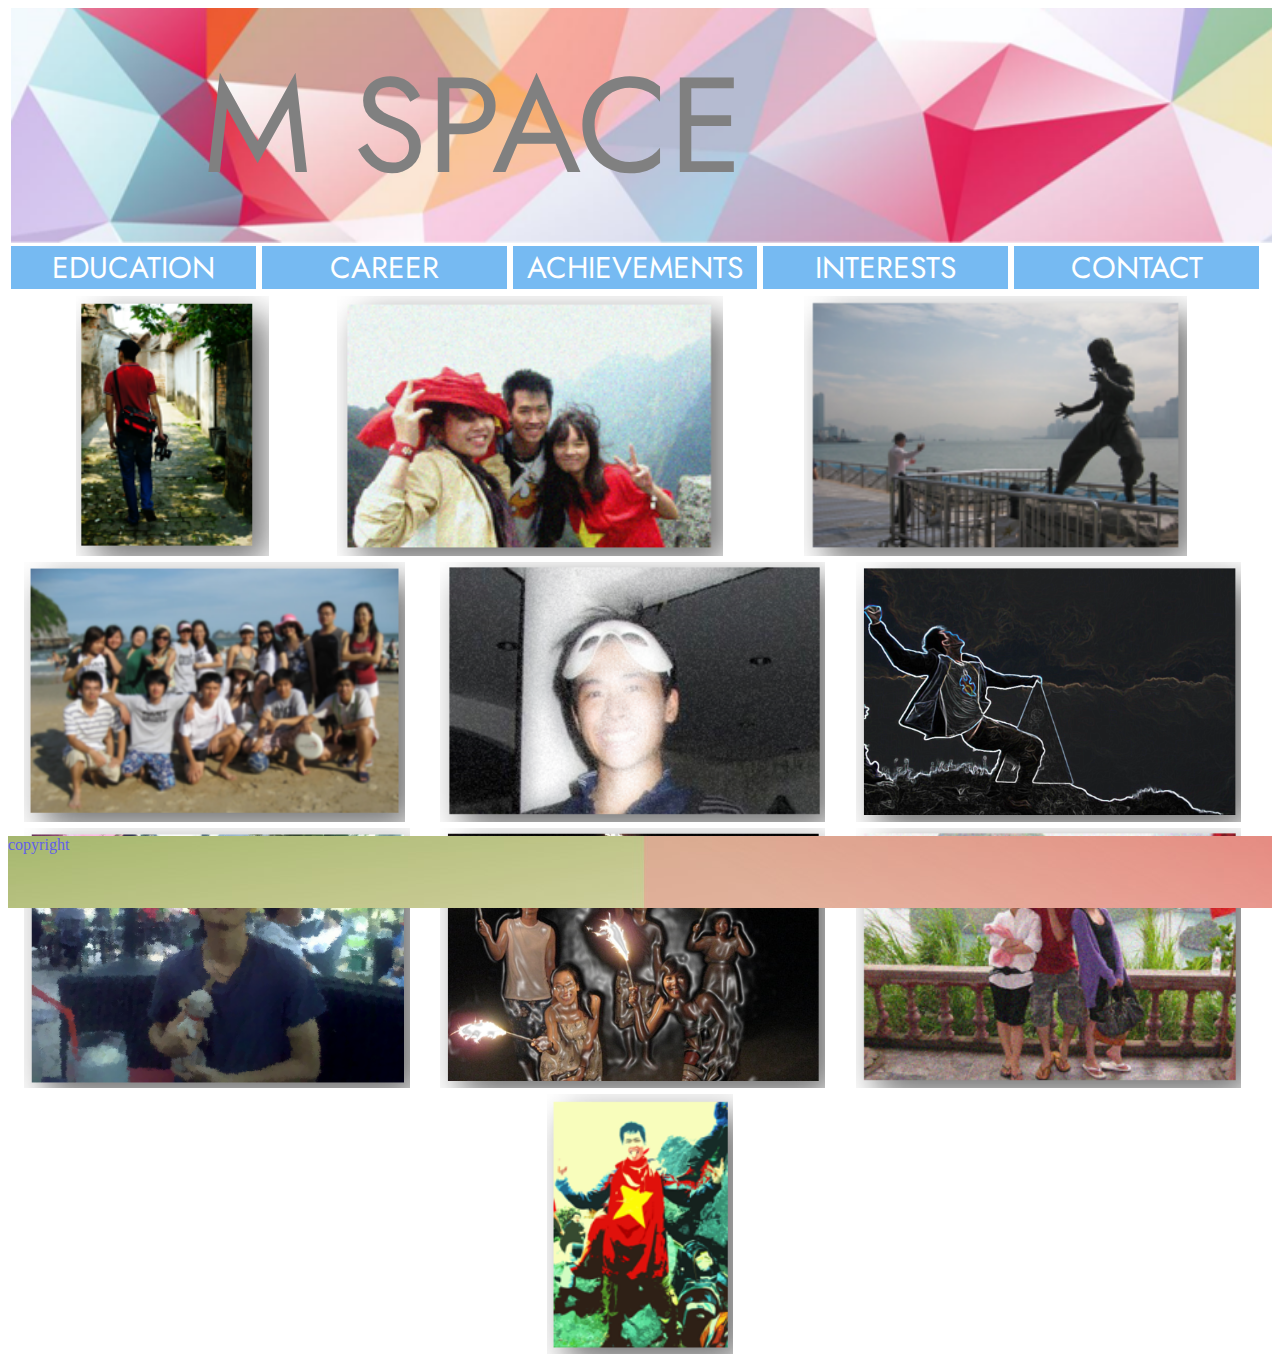
<file: index.html>
<!DOCTYPE html>
<html lang="en">

<head>
    <meta charset="UTF-8">
    <meta http-equiv="X-UA-Compatible" content="IE=edge">
    <meta name="viewport" content="width=device-width, initial-scale=1.0">
    <link rel="stylesheet" href="css/style.css" type="text/css">
    <title>M</title>
</head>

<body>
    <div class="container">
        <header>
            M SPACE          
        </header>
        <nav>
            
            <div id="education">
                <a href="education.html">EDUCATION</a>
            </div>
            <div id="career">
                <a href="career.html">CAREER</a>
            </div>
            <div id="achievements">
                <a href="achivement.html">ACHIEVEMENTS</a>
            </div>
            <div id="interest">
                <a href="interest.html">INTERESTS</a>
            </div>
            <div id="contact">
                <a href="contact.html">CONTACT</a>
            </div>
        </nav>
        
        <main id="mainpic">
           
           
            <div id="verpic">
                <img src="images/1.png" alt="walking around an ol village" title="walking around an ol village">
            </div>
            <div id="horpic"> 
                <img src="images/2.png" alt="On top of the mountain" title="On top of the Mountain">
            </div>
            <div id="horpic">
                <img src="images/3.png" alt="Challenging the legend" title="Bruce Lee!">
            </div>
            <div id="horpic">
                <img src="images/4.png" alt="My Friends" title="My Friends">
            </div>
            <div id="horpic">
                <img src="images/5.png" alt=" Halloween Party" title="Halloween party">
            </div>
            <div id="horpic" >
                <img src="images/6.png" alt="that feeling..." title="words cant describe this wonderful feeling ">
            </div>
            <div id="horpic">
                <img src="images/7.png" alt="cute pet" title="specialty food... i mean special pet">
            </div>
            <div id="horpic">
                <img src="images/8.png" alt="fireworks with BFFs @ the beach" title="fireworks with BFFs @ the beach">
            </div>
            <div id="horpic">
                <img src="images/9.png" alt="Best scenery from Vietnam" title="Best scenery from Vietnam">
            </div>
            <div id="verpic">
                <img src="images/11.png" alt="wearing Vietnamese flag" title="wearing Vietnamese flag">
            </div>  
            
            
            
        </main>
        <footer>
            copyright
        </footer>
    </div>

</body>

</html>
</file>
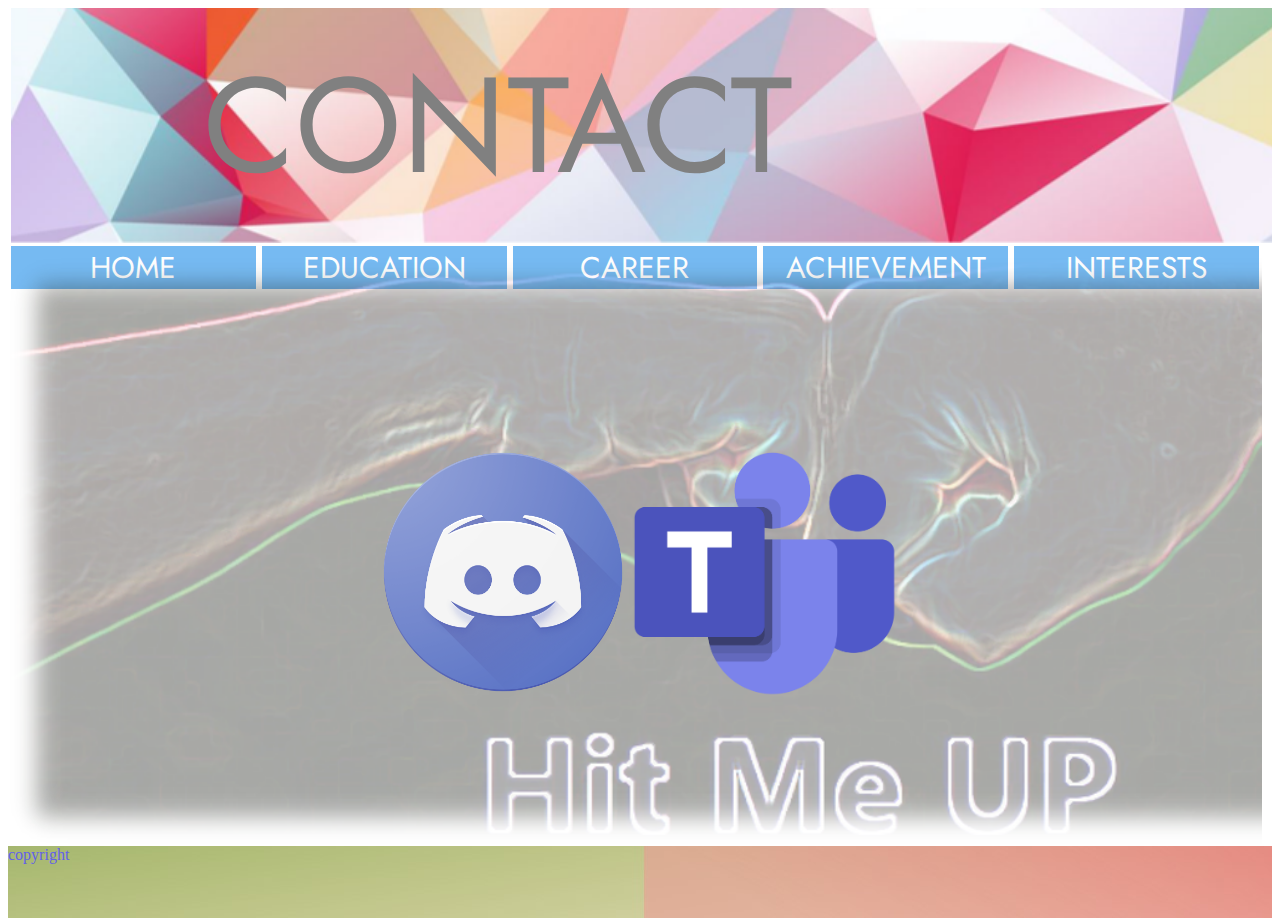
<file: contact.html>
<!DOCTYPE html>
<html lang="en">

<head>
    <meta charset="UTF-8">
    <meta http-equiv="X-UA-Compatible" content="IE=edge">
    <meta name="viewport" content="width=device-width, initial-scale=1.0">
    <link rel="stylesheet" href="css/style.css" type="text/css">
    <title>Contact</title>
</head>

<body>
    <div class="container">
        <header>
            CONTACT          
        </header>
        <nav>
            <div id="home">
                <a href="index.html">HOME</a>
            </div>
            <div id="education">
                <a href="education.html">EDUCATION</a>
            </div>
            <div id="career">
                <a href="career.html">CAREER</a>
            </div>
            <div id="achievements">
                <a href="achivement.html">ACHIEVEMENT</a>
            </div>
            <div id="interest">
                <a href="interest.html">INTERESTS</a>
            </div>

        </nav>
        <main style="background-image: url(images/CONTACT.png); ">
            <div>
                <a href="Discord.gg/zqxNGMTc
                "> <img src="images/discord.png" alt="discord"></a>
            </div>
            <div>
                <a href="https://teams.microsoft.com/l/chat/0/0?users=qnguyen23@studentmail.nait.ca 
                "><img src="images/teams1.png" alt="MS Teams"></a>
            </div>
        </main>
        <footer>
            copyright
        </footer>
    </div>

</body>

</html>
</file>
<file: css/style.css>
@import url('https://fonts.googleapis.com/css2?family=Jost:wght@500&display=swap');

/*font-family: 'Libre Franklin', sans-serif;*/
body {
    background-color: white;
    color: rgb(97, 97, 234);

}

header {
    border-left: 3px solid white;
    padding-top: 20px;
    background-image: url(../images/header.png);
    text-align: left;
    text-align: center;
    font-family: 'Jost', sans-serif;
    font-size: 135px;
    color: grey;
    background-repeat: no-repeat;
    background-size: cover;
    padding-bottom:20px ;   

}

nav>div {
    
    background-color: rgb(118, 186, 242);
    border: 3px solid white;
    text-align: center;
    font-family: Arial, Helvetica, sans-serif;
    font: 30px bold white;
    color: white;
    height: fit-content;
    
}

main {
    background-size: cover;
    /* <------ */
    background-repeat: no-repeat;
    padding-top: 50px;
    padding-left: 0;
    /* height: 1fr; */
    font-size: 23px;
    font-family: 'Libre Franklin', sans-serif;
    font-style: bold;
}

footer {
    background-image: url(../images/footer.jpg);
    /* background-size: cover; */
    /* <------ */
    background-repeat: no-repeat;
    /* height: 1fr; */
    background-size: cover;
    /* <------ */
 
    
}
a{
    text-decoration: none;
    color: white;
    font-family: 'Jost', sans-serif;
}
nav{
    height:fit-content;
}
img{
    height: 260px;
}
.link {
    position: absolute;
    width: 10%;
    height: 10%;
    top: 0;
    left: 0;
    z-index: 1;
  }



@media screen and (min-width: 800px) {


    .container {
        display: grid;
       
        height:100vh;
        border-collapse: collapse;
        grid-template-columns: repeat(1);
        grid-template-rows: repeat(4,1fr);
        padding-left: 0px;
        margin-left: 0;

    }

    header {
        /* height: 2em; */
        justify-content: center;
        grid-column-start: 1;
        grid-column-end: span 5;
        grid-row-start: 1;
        grid-row-end: span 1;
        padding-left: 15vw;
        text-align: left;

      
        
    }

    nav {
        padding-right: 10px;
        grid-column-start: 1;
        grid-column-end: span 5;
        grid-row-start: 2;
        grid-row-end: span 1;
        display: grid;
        grid-template-columns: repeat(5,1fr);
        grid-template-rows: repeat(1);
        

    }

     main {
        display: flex;
        margin-right: 10px;
        grid-column-start: 1;
        grid-column-end: span 5;
        grid-row-start: 3;
        grid-row-end: span 1;
        margin-top: -4vh;
        height: 60vh;
        justify-content: center;
        align-items: center;
        

    }

    footer {
        grid-column-start: 1;
        grid-column-end: span 5;
        grid-row-start: 4;
        grid-row-end: span 1;
        height: 8vh;
    }
    #mainpic{
        
        display: flex;
        flex-direction: flow;
        flex-wrap: wrap;
        gap: -30px;
        padding: 0px    ;
        margin:0px;
        justify-content: space-evenly;
        align-items: flex-end;
        gap: 0px;

    }
    #mainpic>div{
        padding: 0px    ;
        margin:0px;


    }
    main #verpic{
       
        
       
    }
    main #horpic{
        width: 400PX ;

    }
    #home{
        
    }







}
</file>
